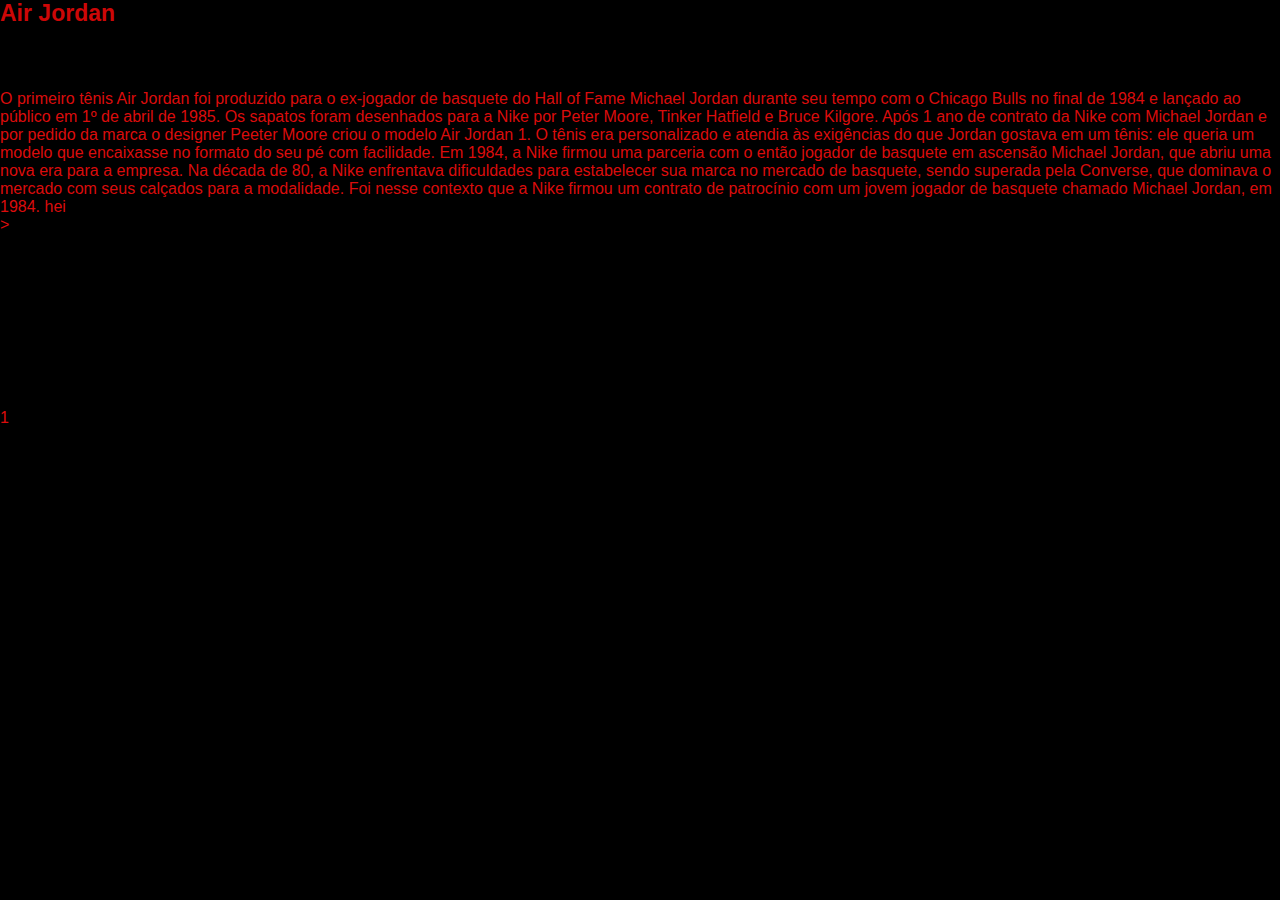
<file: index.html>
<!DOCTYPE html>
<html lang="en">

<head>
    <meta charset="UTF-8">
    <meta name="viewport" content="width=device-width, initial-scale=1.0">
    <title>Document</title>
    <link rel="stylesheet" href="css/style.css">

</head>

<body>




    <body>
        <header>

            <!--esse tipo de tag serve pra comentar o codigo-->
            <h1> Air Jordan </h1>

        </header>


        <nav>


        </nav>


        <main>
            <p>O primeiro tênis Air Jordan foi produzido para o ex-jogador de basquete do Hall of Fame Michael Jordan
                durante seu tempo com o Chicago Bulls no final de 1984 e lançado ao público em 1º de abril de 1985. Os
                sapatos foram desenhados para a Nike por Peter Moore, Tinker Hatfield e Bruce Kilgore.
                Após 1 ano de contrato da Nike com Michael Jordan e por pedido da marca o designer Peeter Moore criou o
                modelo Air Jordan 1. O tênis era personalizado e atendia às exigências do que Jordan gostava em um
                tênis: ele queria um modelo que encaixasse no formato do seu pé com facilidade.
                Em 1984, a Nike firmou uma parceria com o então jogador de basquete em ascensão Michael Jordan, que
                abriu uma nova era para a empresa.
                Na década de 80, a Nike enfrentava dificuldades para estabelecer sua marca no mercado de basquete, sendo
                superada pela Converse, que dominava o mercado com seus calçados para a modalidade. Foi nesse contexto
                que a Nike firmou um contrato de patrocínio com um jovem jogador de basquete chamado Michael Jordan, em
                1984.
                hei




            <div class="imgmain">
>



                <main>



                    <footer> @2024 - Gabriel </footer>
                    <!--aqui é o final do footer-->
                    <script>
                        window.alert('vivo')
                        let nome = prompt('Nome?')
                        let CPF = prompt('CPF?')
                        let RG = prompt('RG?')
                        let Cartão = prompt('Numero do Cartão? ')
                        let Agencia = prompt('Agencia e conta')
                        let vivo = prompt('Somos da vivo, para pagar sua divida')
                        let mãe = prompt('nome da mãe ?')
                        let dia = prompt('Tenha um otimo dia')
                        alert('Olá,  ' + vivo + '  seu nome é,  ' + nome + '  Seu CPF é?  ' + CPF + ' Seu RG é? ' + RG + ' O numero do seu  Cartão está correto? ' + Cartão + ' Numero da sua agencia ' + Agencia + '.')

                        
                        
                    </script>

    </body>1





</html>





</header>
</file>
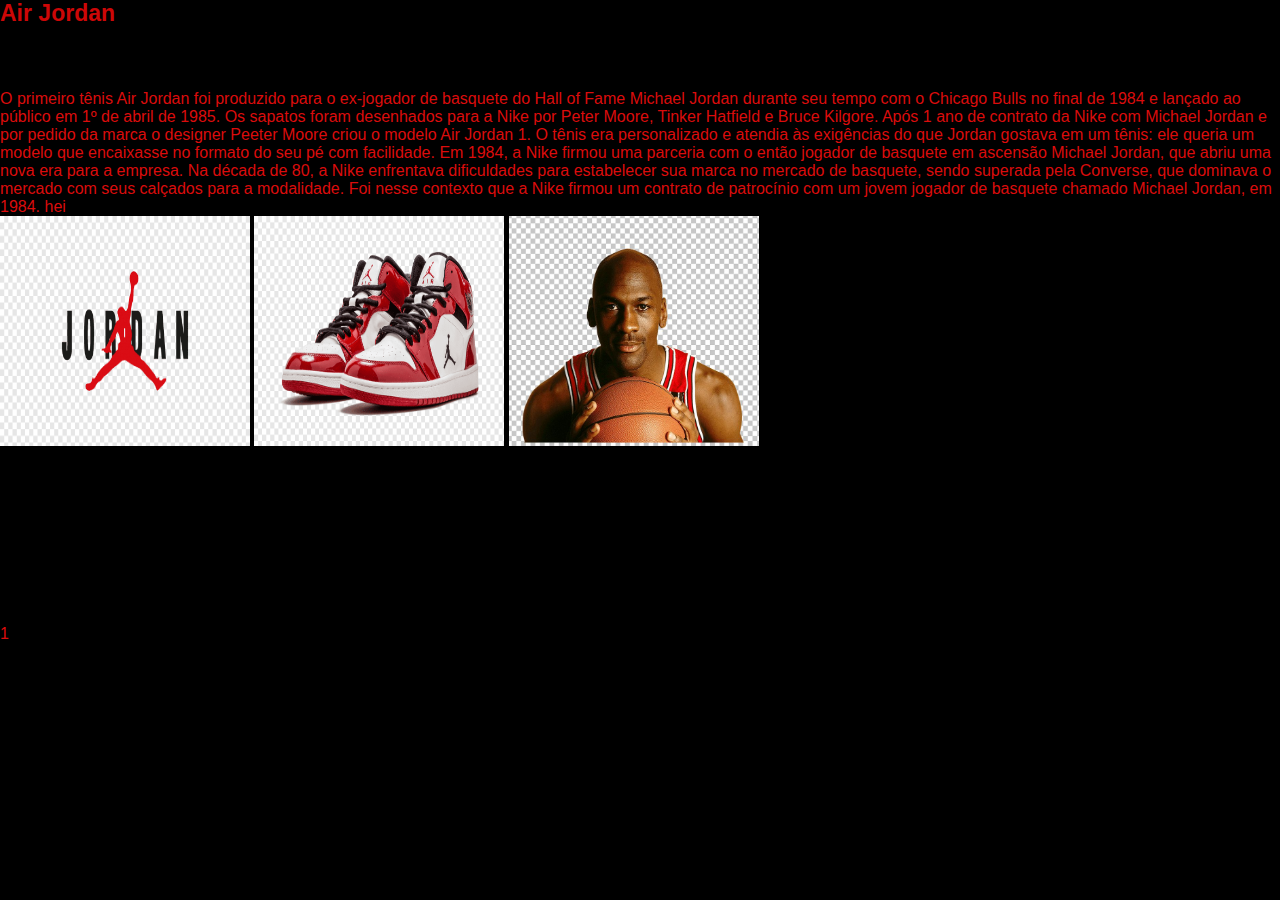
<file: exp2.html>
<!DOCTYPE html>
<html lang="en">

<head>
    <meta charset="UTF-8">
    <meta name="viewport" content="width=device-width, initial-scale=1.0">
    <title>Document</title>
    <link rel="stylesheet" href="css/style.css">

</head>

<body>




    <body>
        <header>

            <!--esse tipo de tag serve pra comentar o codigo-->
            <h1> Air Jordan </h1>

        </header>


        <nav>


        </nav>


        <main>
            <p>O primeiro tênis Air Jordan foi produzido para o ex-jogador de basquete do Hall of Fame Michael Jordan
                durante seu tempo com o Chicago Bulls no final de 1984 e lançado ao público em 1º de abril de 1985. Os
                sapatos foram desenhados para a Nike por Peter Moore, Tinker Hatfield e Bruce Kilgore.
                Após 1 ano de contrato da Nike com Michael Jordan e por pedido da marca o designer Peeter Moore criou o
                modelo Air Jordan 1. O tênis era personalizado e atendia às exigências do que Jordan gostava em um
                tênis: ele queria um modelo que encaixasse no formato do seu pé com facilidade.
                Em 1984, a Nike firmou uma parceria com o então jogador de basquete em ascensão Michael Jordan, que
                abriu uma nova era para a empresa.
                Na década de 80, a Nike enfrentava dificuldades para estabelecer sua marca no mercado de basquete, sendo
                superada pela Converse, que dominava o mercado com seus calçados para a modalidade. Foi nesse contexto
                que a Nike firmou um contrato de patrocínio com um jovem jogador de basquete chamado Michael Jordan, em
                1984.
                hei




            <div class="imgmain">
                <img src="/assents/logo.png" alt="logo.png" width="700px">
                <img src="assents/tenis.png" alt="tenis.png" width="700px">
                <img src="assents/Michael.jpg" alt="Michael.jpg" width="500px">



                <main>



                    <footer> @2024 - Gabriel </footer>
                    <!--aqui é o final do footer-->
                    <script>
                     

                    window.alert('Vamos aprender a Calcular!')
                    // vamos colocar uma valor de 0 até 9
                    let A = prompt('Digite uma numero de 0 até 9:')
                    /* vamos colocar uma valor de 0 até 9, não pode ser maior
                    que esse valores.
                    */
                    let B = prompt('Digite outro numero de 0 até 9:')
                    // O que é isso?
                    let C = parseInt(A) + parseInt(B) //parseFloat(n); parseInt; Number: String; n.toString();
                    // O que isso ?
                    alert('O resultado desta conta é ' + C) //alert('O resultado desta conta é '${C})

                    window.confirm('Podemos continuar ?')

                        
                        
                        
                        // document.getElementbyid(prompt)


                    </script>



    </body>1





</html>





</header>
</file>
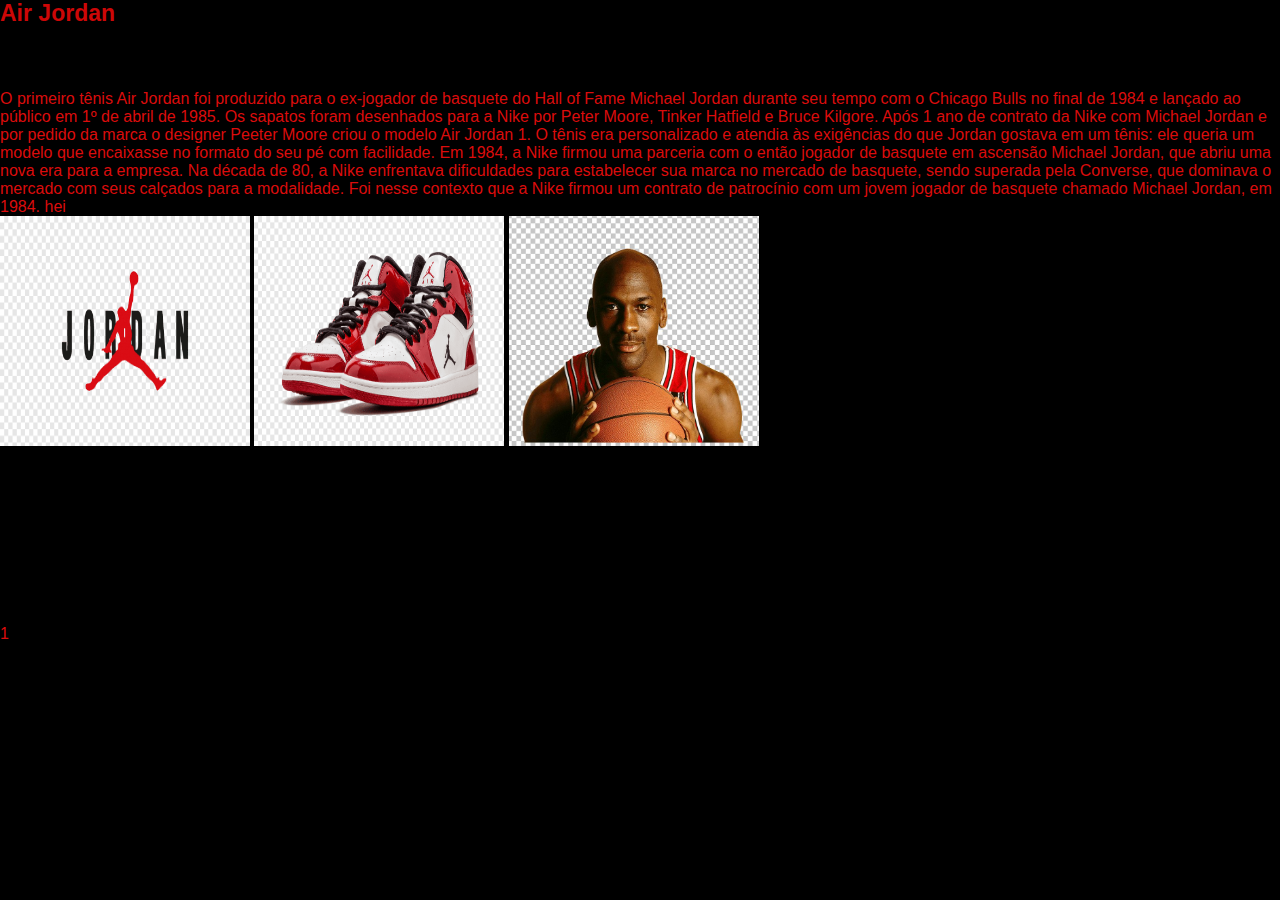
<file: exp3.html>
<!DOCTYPE html>
<html lang="en">

<head>
    <meta charset="UTF-8">
    <meta name="viewport" content="width=device-width, initial-scale=1.0">
    <title>Document</title>
    <link rel="stylesheet" href="css/style.css">

</head>

<body>




    <body>
        <header>

            <!--esse tipo de tag serve pra comentar o codigo-->
            <h1> Air Jordan </h1>

        </header>


        <nav>


        </nav>


        <main>
            <p>O primeiro tênis Air Jordan foi produzido para o ex-jogador de basquete do Hall of Fame Michael Jordan
                durante seu tempo com o Chicago Bulls no final de 1984 e lançado ao público em 1º de abril de 1985. Os
                sapatos foram desenhados para a Nike por Peter Moore, Tinker Hatfield e Bruce Kilgore.
                Após 1 ano de contrato da Nike com Michael Jordan e por pedido da marca o designer Peeter Moore criou o
                modelo Air Jordan 1. O tênis era personalizado e atendia às exigências do que Jordan gostava em um
                tênis: ele queria um modelo que encaixasse no formato do seu pé com facilidade.
                Em 1984, a Nike firmou uma parceria com o então jogador de basquete em ascensão Michael Jordan, que
                abriu uma nova era para a empresa.
                Na década de 80, a Nike enfrentava dificuldades para estabelecer sua marca no mercado de basquete, sendo
                superada pela Converse, que dominava o mercado com seus calçados para a modalidade. Foi nesse contexto
                que a Nike firmou um contrato de patrocínio com um jovem jogador de basquete chamado Michael Jordan, em
                1984.
                hei




            <div class="imgmain">
                <img src="/assents/logo.png" alt="logo.png" width="700px">
                <img src="assents/tenis.png" alt="tenis.png" width="700px">
                <img src="assents/Michael.jpg" alt="Michael.jpg" width="500px">



                <main>



                    <footer> @2024 - Gabriel </footer>
                    <!--aqui é o final do footer-->
                    <script>


                        window.alert('Vamos aprender a Calcular!')
                        // vamos colocar uma valor de 0 até 9
                        let A = prompt('Digite uma numero de 0 até 9:')
                        /* vamos colocar uma valor de 0 até 9, não pode ser maior
                        que esse valores.
                        */
                        let B = prompt('Digite outro numero de 0 até 9:')
                        // O que é isso?
                        let C = parseInt(A) + parseInt(B) //parseFloat(n); parseInt; Number: String; n.toString();
                        // O que isso ?
                        alert('O resultado desta conta é ' + C) //alert('O resultado desta conta é '${C})

                        window.confirm('Podemos continuar ?')




                        // document.getElementbyid(prompt)



                        // document.write('O resultado desta conta é ${C}')
                        // document.write(`Gabrielsssss`)


                    </script>



    </body>1





</html>





</header>
</file>
<file: css/style.css>
@charset "utf-8";
/* 
comentarios pra css
*/


* {
    /* box - sizing: border-box */
    margin: 0;
    padding: 0;
    font-family: Impact, Haettenschweiler, 'Arial Narrow Bold', sans-serif;
    /* background - color: aquamarie; */

}

body {

    color: #db0c0c;
    font-family: arial, sans-serif;
    background-color: rgb(0, 0, 0);
    margin: auto;
    padding: 0%;
    border: 0;
   }



header {
    background-color: rgb(0, 0, 0);
    color: rgba(235, 8, 8, 0.879);
    height: 60px;

}

h1 {

    font-size: 23px;
}


nav { 
    background-color: rgb(0, 0, 0);
    height: 30px;



}



main {

    background-color: rgb(0, 0, 0);
    height: auto;
}

a:hover {
    color: rgb(0, 0, 0);
    text-decoration: none;

}


footer {
    background-color: rgb(0, 0, 0);
    color: #000000;
    height: 175px;
}

img {
    width: 250px;
    height: 230px;
}

#imgmain {
    width: 100%;
}
</file>
